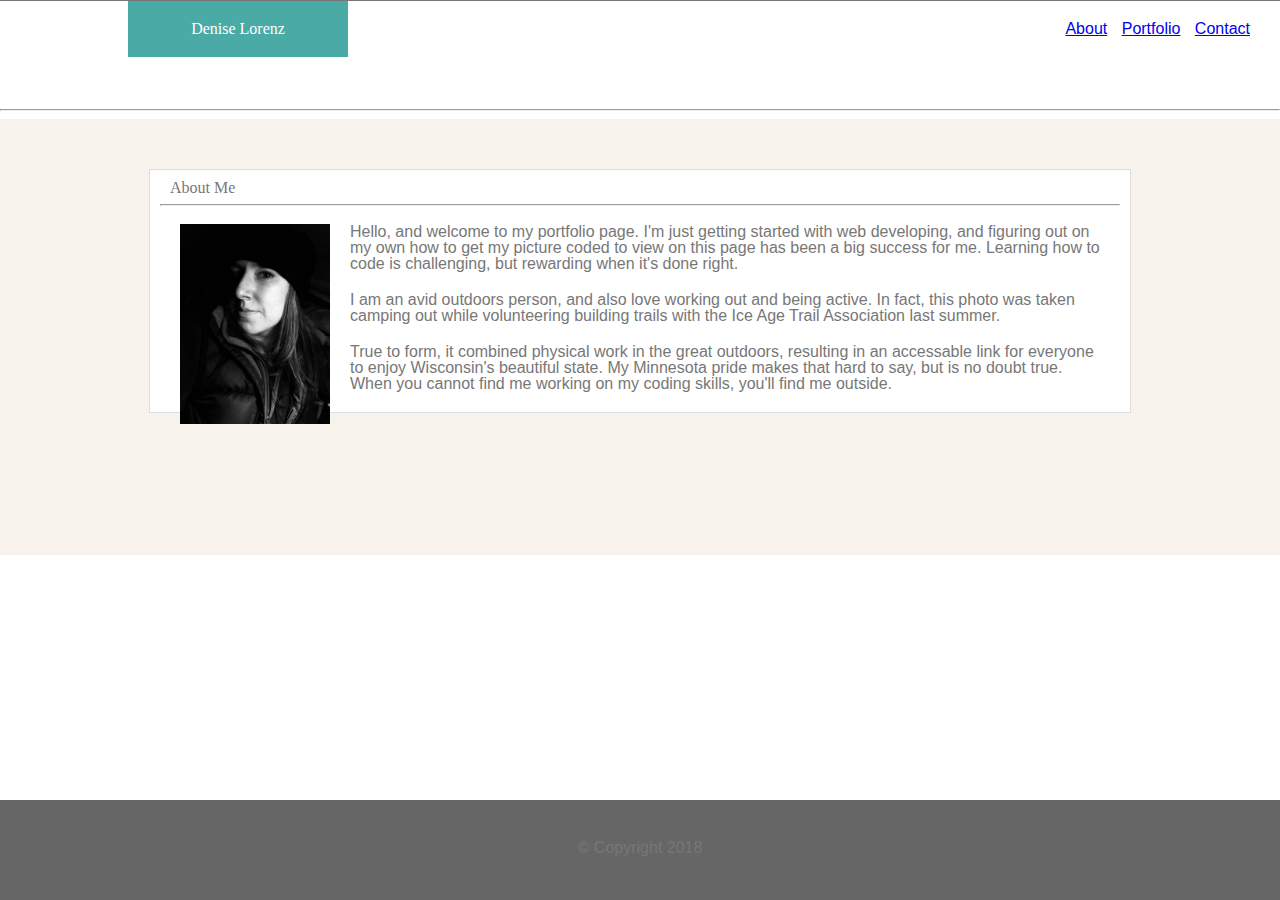
<file: index.html>
<!DOCTYPE html>
<html lang="en">
<head>
    <meta charset="UTF-8">
    <meta name="viewport" content="width=device-width, initial-scale=1.0">
    <meta http-equiv="X-UA-Compatible" content="ie=edge">

    <title>Basic-Portfolio</title>
    <link rel="stylesheet" href="assets/css/reset.css">
    <link rel="stylesheet" type="text/css" href="assets/css/index.css">
    <meta name="viewport" content="width=device-width, initial-scale=1">
<style>
.footer {
   position: fixed;
   left: 0;
   bottom: 0;
   width: 100%;
}
</style>
</head>
</head>

<body>
    <div class="Header">
        <h2 class="first">Denise Lorenz</h2>
        <nav id="nav"> 
            <ul>
                <li><a href="index.html">About</a></li>
                <li> <a href="portfolio.html">Portfolio</a></li>
                <li><a href="contact.html">Contact</a></li>
            </ul>
        </nav>
    </div>
    <hr>
    <div class="Content">
            <article class="Article">
               <h1>About Me</h1><hr>

               <p class="img"><img width="150px" height="200px" src=lw5YvlqoT3mM7ZKuhaTZ9w_thumb_1.jpg alt=Denise's photo></p>
               <p>Hello, and welcome to my portfolio page. I'm just getting started with web developing, and figuring out on my own how to get my picture coded to view on this page  has been a big success for me. Learning how to code is challenging, but rewarding when it's done right.</p>
               <p>I am an avid outdoors person, and also love working out and being active. In fact, this photo was taken camping out while volunteering building trails with the Ice Age Trail Association last summer.  </p>
               <p>True to form, it combined physical work in the great outdoors, resulting in an accessable link for everyone to enjoy Wisconsin's beautiful state.  My Minnesota pride makes that hard to say, but is no doubt true. When you cannot find me working on my coding skills, you'll find me outside.</p>
            </article>
    </div>
    
    <div class="footer">
      
        <footer >
            <p id="copywright"> &copy; Copyright 2018</p>
        </footer>
    </div>
</body>
</html>
</file>
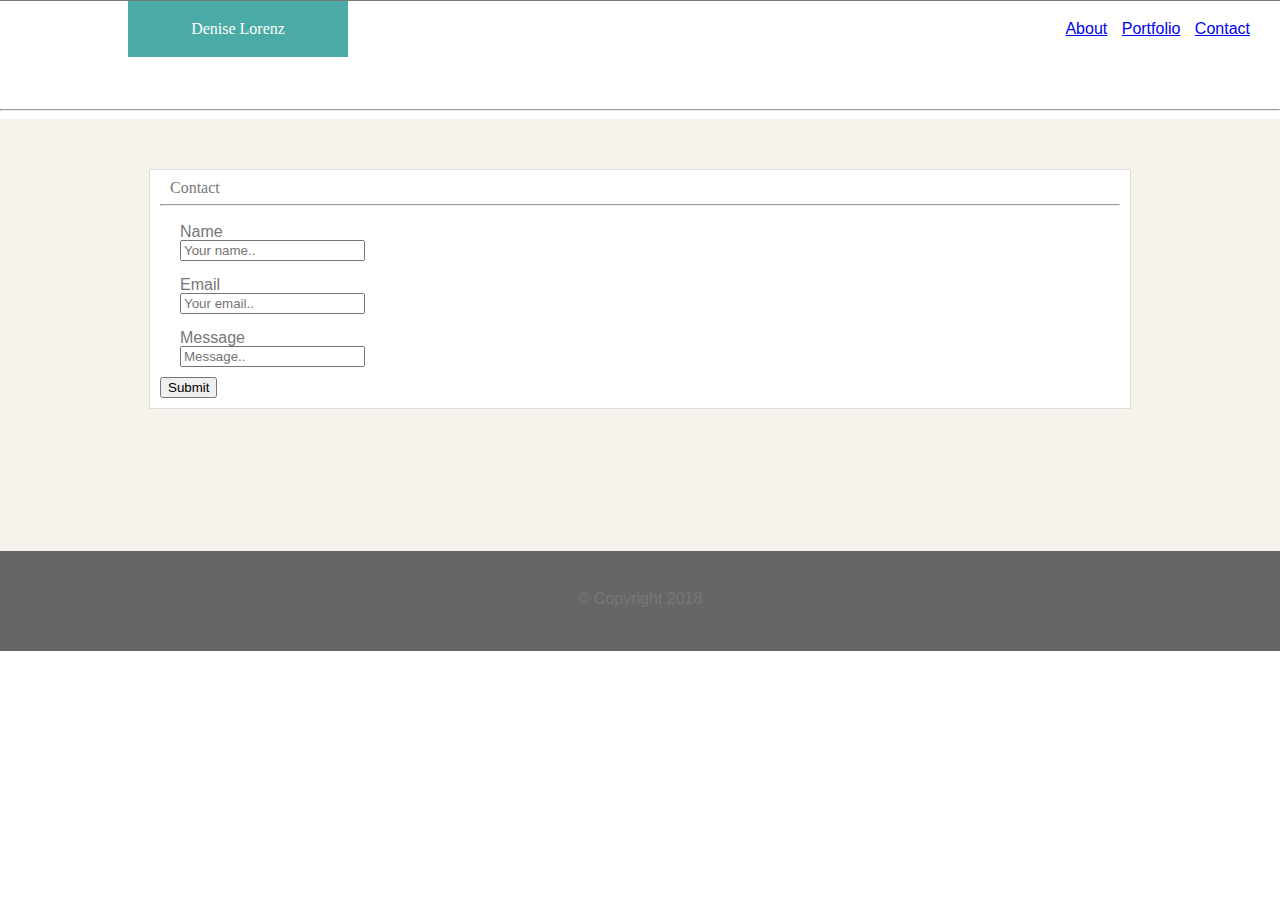
<file: Contact.html>
<!DOCTYPE html>
<html lang="en">
<head>
    <meta charset="UTF-8">
    <meta name="viewport" content="width=device-width, initial-scale=1.0">
    <meta http-equiv="X-UA-Compatible" content="ie=edge">

    <title>Basic Portfolio</title>
    <link rel="stylesheet" href="assets/css/reset.css">
    <link rel="stylesheet" href="assets/css/contact.css">
</head>

<body>
    <div class="Header">
        <h2 class="first">Denise Lorenz</h2>
        <nav id="nav"> 
            <ul>
                <li><a href="index.html">About</a></li>
                <li> <a href="portfolio.html">Portfolio</a></li>
                <li><a href="contact.html">Contact</a></li>
            </ul>
        </nav>
    </div>
    <hr>
    <div class="Content">
            <article class="Article">
               <h1>Contact</h1><hr>

               
               <div>
                    <form action="/action_page.php">
                    <p>
                        
                      <label for="fname"> Name</label><br>
                      <input type="text" id="name" name="name" placeholder="Your name..">
                    <br><br>
                      <label for="email">Email</label><br>
                      <input type="text" id="email" name="email" placeholder="Your email..">
                      <br><br>
                      <label for=message>Message</label><br>
                      <input type="text" id="message" name="message" placeholder="Message..">
                    </p>
                  
                     
                      </select>
                    
                      <input type="submit" value="Submit">
                    </form>
                  </div>
                  
            </article>
    </div>
    
    <div class="footer">
        <!-- Small, long, teal box here. As a Section?-->
        <footer >
            <p id="copywright"> &copy; Copyright 2018</p>
        </footer>
    </div>
</body>
</html>
</file>
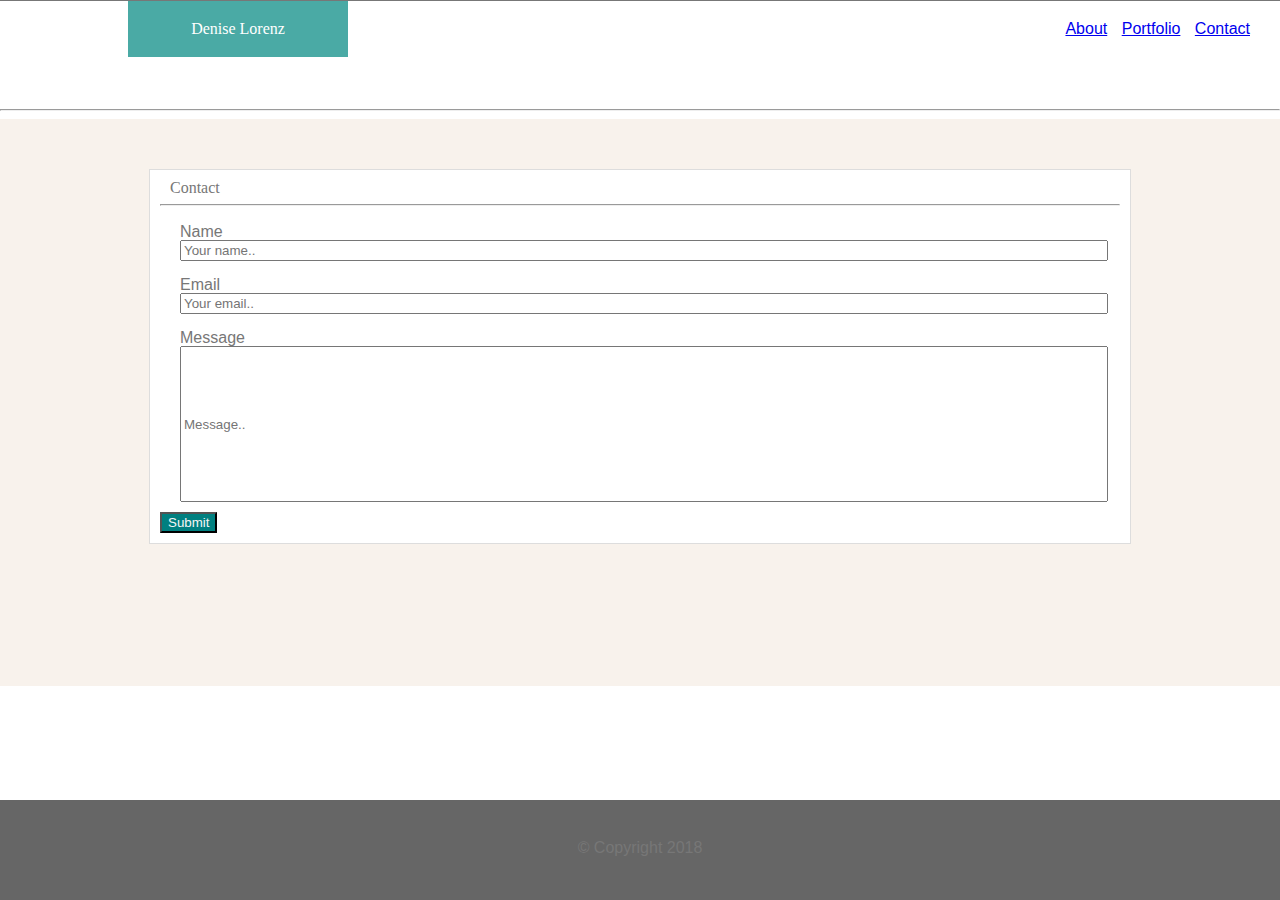
<file: contact.html>
<!DOCTYPE html>
<html lang="en">
<head>
    <meta charset="UTF-8">
    <meta name="viewport" content="width=device-width, initial-scale=1.0">
    <meta http-equiv="X-UA-Compatible" content="ie=edge">

    <title>Basic Portfolio</title>
    <link rel="stylesheet" href="assets/css/reset.css">
    <link rel="stylesheet" href="assets/css/contact.css">
    <meta name="viewport" content="width=device-width, initial-scale=1">
<style>
.footer {
   position: fixed;
   left: 0;
   bottom: 0;
   width: 100%;
}
</style>
</head>
</head>

<body>
    <div class="Header">
        <h2 class="first">Denise Lorenz</h2>
        <nav id="nav"> 
            <ul>
                <li><a href="index.html">About</a></li>
                <li> <a href="portfolio.html">Portfolio</a></li>
                <li><a href="contact.html">Contact</a></li>
            </ul>
        </nav>
    </div>
    <hr>
    <div class="Content">
            <article class="Article">
               <h1>Contact</h1><hr>

               
               <div>
                    <form action="/action_page.php">
                    <p>
                        
                      <label for="fname"> Name</label><br>
                      <input class="name" type="text" id="name" name="name" placeholder="Your name..">
                    <br><br>
                      <label for="email">Email</label><br>
                      <input class="email" type="text" id="email" name="email" placeholder="Your email..">
                      <br><br>
                      <label for=message>Message</label><br>
                      <input class="message" type="text" id="message" name="message" placeholder="Message..">
                    </p>
                
                </div>
                <div>
                <input  type="submit" value="Submit" id="submitbutton" class="hover">
                </form>
                  </div>
                  
            </article>
    </div>
    
    <div class="footer">
        
        <footer >
            <p id="copywright"> &copy; Copyright 2018</p>
        </footer>
    </div>
</body>
</html>
</file>
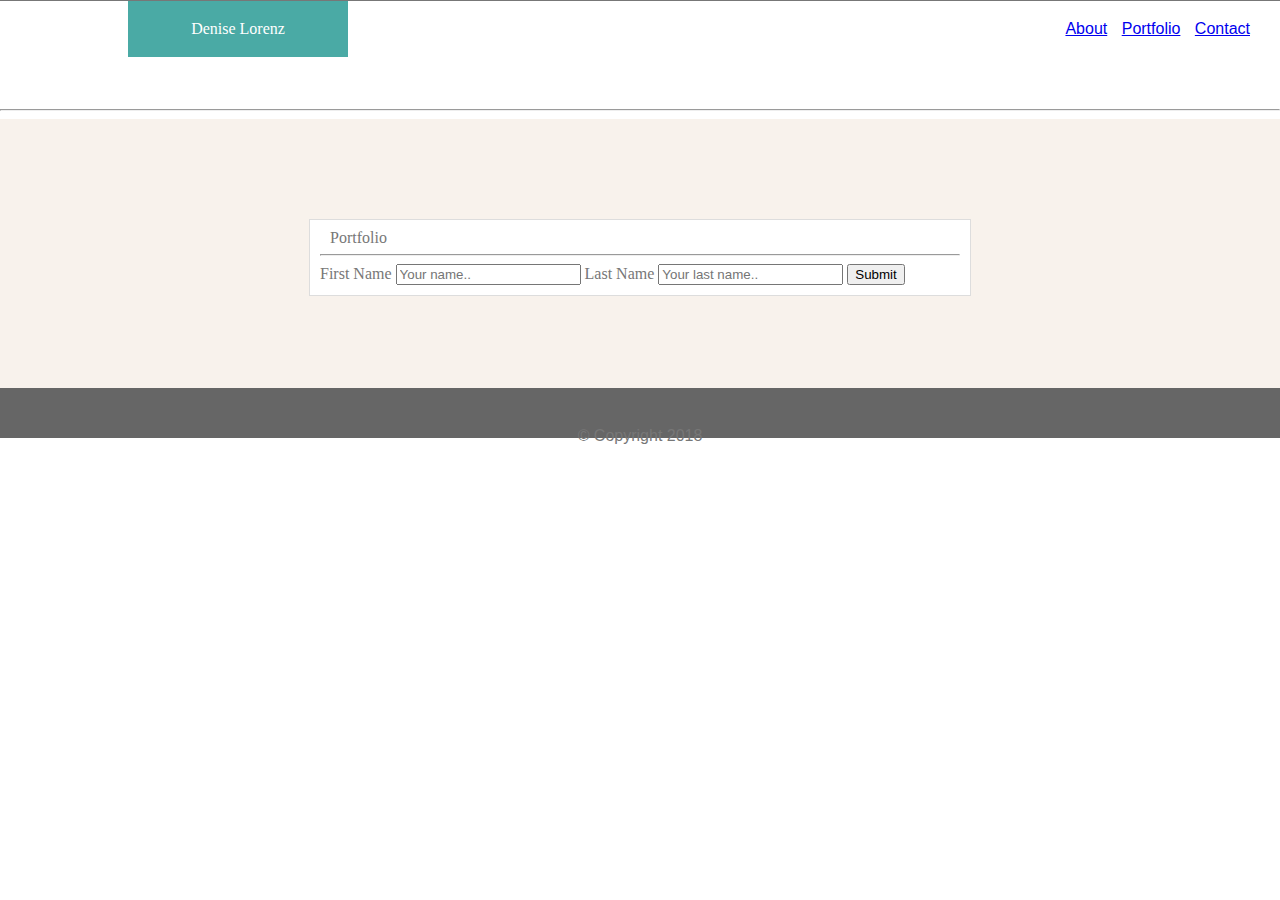
<file: Portfolio.html>
<!DOCTYPE html>
<html lang="en">
<head>
    <meta charset="UTF-8">
    <meta name="viewport" content="width=device-width, initial-scale=1.0">
    <meta http-equiv="X-UA-Compatible" content="ie=edge">

    <title>Basic Portfolio</title>
    <link rel="stylesheet" href="assets/css/reset.css">
    <link rel="stylesheet" href="assets/css/portfolio.css">
</head>

<body>
    <div class="Header">
        <h2 class="first">Denise Lorenz</h2>
        <nav id="nav"> 
            <ul>
                <li><a href="index.html">About</a></li>
                <li> <a href="portfolio.html">Portfolio</a></li>
                <li><a href="contact.html">Contact</a></li>
            </ul>
        </nav>
    </div>
    <hr>
    <div class="Content">
            <article class="Article">
               <h1>Portfolio</h1><hr>

               
               <div>
                    <form action="/action_page.php">
                      <label for="fname">First Name</label>
                      <input type="text" id="fname" name="firstname" placeholder="Your name..">
                  
                      <label for="lname">Last Name</label>
                      <input type="text" id="lname" name="lastname" placeholder="Your last name..">
                  
                     
                      </select>
                    
                      <input type="submit" value="Submit">
                    </form>
                  </div>
                  
            </article>
    </div>
    
    <div class="footer">
        <!-- Small, long, teal box here. As a Section?-->
        <footer >
            <p id="copywright"> &copy; Copyright 2018</p>
        </footer>
    </div>
</body>
</html>
</file>
<file: assets/css/index.css>
body {
    
    margin: 0px;
    padding: 0px;

    border-top-width: 0.5px;
    border-top-color: #777777;
    border-top-style: solid;

}

div.Header { 
    background-color: #ffffff;
    border-top-color: 1px #777777;
    display: inline;
   

}

h2.first {
    text-align: center;
    color: #ffffff;
    background-color: #4aaaa5;
    width: 180px;
    float: left;
    clear: all;
    margin-left: 10%;
    margin-right: 25%;
    padding: 20px;
    font-family: 'Georgia', Times, Times New Roman, serif;
    
}
#nav {
    
    padding-top: 20px;
    padding-right: 25px; 
    vertical-align: baseline;
    font-family: 'Arial', 'Helvetica Neue', Helvetica, sans-serif;
    text-align:right;
    color: #777777;
    height: 80px;

}

li {
    display: inline;
    padding: 5px;
}

div.Content {
    overflow: hidden;
    height: 100%;
    background-color: #f8f2ec;
    width: 100%;
}


h1 {
    margin-left: 10px;
}


.Article {
    height: 75%;
    width: 75%;
    border-color: #dddddd;
    border-width: 1px;
    border-style: solid;
    padding: 10px;
    color: #777777;
    margin-left: auto;
    margin-right: auto;
    margin-bottom: 15%;
    position: relative;
    background-color: #ffffff;
    top: 50px;
  
}

  
.clearfix::after {
    content: "";
    display: block;
    clear: both;
}
.img {
    float: left;
    clear: all;
    margin-right: 10px;
}
p {
    margin-right: 10px;
    padding: 10px;
    margin-left: 10px;
    font-family: 'Arial', 'Helvetica Neue', Helvetica, sans-serif;
    
    
}

div.footer {
    background-color: #666666;
    text-align: center;
    display: center;
    color: #777777;
    height: 100px;
}
#copywright {
    padding: 40px;
}
</file>
<file: assets/css/contact.css>
body {
    
    margin: 0px;
    padding: 0px;

    border-top-width: 0.5px;
    border-top-color: #777777;
    border-top-style: solid;

}

div.Header { 
    background-color: #ffffff;
    border-top-color: 1px #777777;
    display: inline;
   

}

h2.first {
    text-align: center;
    color: #ffffff;
    background-color: #4aaaa5;
    width: 180px;
    float: left;
    clear: all;
    margin-left: 10%;
    margin-right: 25%;
    padding: 20px;
    font-family: 'Georgia', Times, Times New Roman, serif;
    
}
#nav {
    
    padding-top: 20px;
    padding-right: 25px; 
    vertical-align: baseline;
    font-family: 'Arial', 'Helvetica Neue', Helvetica, sans-serif;
    text-align:right;
    color: #777777;
    height: 80px;

}

li {
    display: inline;
    padding: 5px;
}

div.Content {
    overflow: hidden;
    height: 100%;
    background-color: #f8f2ec;
    width: 100%;
}


h1 {
    margin-left: 10px;
}


.Article {
    height: 75%;
    width: 75%;
    border-color: #dddddd;
    border-width: 1px;
    border-style: solid;
    padding: 10px;
    color: #777777;
    margin-left: auto;
    margin-right: auto;
    margin-bottom: 15%;
    position: relative;
    background-color: #ffffff;
    top: 50px;
  
}

  
.clearfix::after {
    content: "";
    display: block;
    clear: both;
}
.img {
    float: left;
    clear: all;
    margin-right: 10px;
}
p {
    margin-right: 10px;
    padding: 10px;
    margin-left: 10px;
    font-family: 'Arial', 'Helvetica Neue', Helvetica, sans-serif;
    
    
}

div.footer {
    background-color: #666666;
    text-align: center;
    display: center;
    color: #777777;
    height: 100px;
}
#copywright {
    padding: 40px;
}

.message {
    width: 100%;
    height: 150px;
}

.name, .email {
    width: 100%;
}


#submitbutton{
    background-color:teal;
    color: whitesmoke;
    
}
</file>
<file: assets/css/portfolio.css>
body {
    
    margin: 0px;
    padding: 0px;

    border-top-width: 0.5px;
    border-top-color: #777777;
    border-top-style: solid;

}

div.Header { 
    background-color: #ffffff;
    border-top-color: 1px #777777;
    display: inline;
    


}

h2.first {
    text-align: center;
    color: #ffffff;
    background-color: #4aaaa5;
    width: 180px;
    float: left;
    clear: all;
    margin-left: 10%;
    margin-right: 25%;
    padding: 20px;
    font-family: 'Georgia', Times, Times New Roman, serif;
    
}
#nav {
    
    padding-top: 20px;
    padding-right: 25px; 
    vertical-align: baseline;
    font-family: 'Arial', 'Helvetica Neue', Helvetica, sans-serif;
    text-align:right;
    color: #777777;
    height: 80px;

}

li {
    display: inline;
    padding: 5px;
}

div.Content {
    overflow: hidden;
   height: 100%;
    background-color: #f8f2ec;
    width: 100%;
    
}



h1 {
    margin-left: 10px;
}


.Article {
    height: 75%;
    width: 50%;
    border-color: #dddddd;
    border-width: 1px;
    border-style: solid;
    padding: 10px;
    color: #777777;
    margin-left: auto;
    margin-right: auto;
    margin-bottom: 15%;
    
    background-color: #ffffff;
    top: 100px;
   
    overflow: auto;
    position: relative;
}

  
.clearfix::after {
    content: "";
    display: block;
    clear: both;
}
.img {
    float: left;
    clear: all;
    margin-right: 10px;
}
p {
    margin-right: 10px;
    padding: 10px;
    margin-left: 10px;
    font-family: 'Arial', 'Helvetica Neue', Helvetica, sans-serif;
    
    
}

div.footer {
    background-color: #666666;
    text-align: center;
    display: center;
    color: #777777;
    height: 50px;
}
#copywright {
    padding: 40px;
}
.message {
    width: 100%;
    height: 150px;
}

.box{
    width: 125px;
    height: 125px;
    
    margin-left:60px;
    margin-right:60px;
    margin-top: 10px;
    margin-bottom: 10px;
    float: left;
    
    background-color: teal;
    color:white;
    text-align: center;
    
    
}

.move {
    clear: left;

}
</file>
